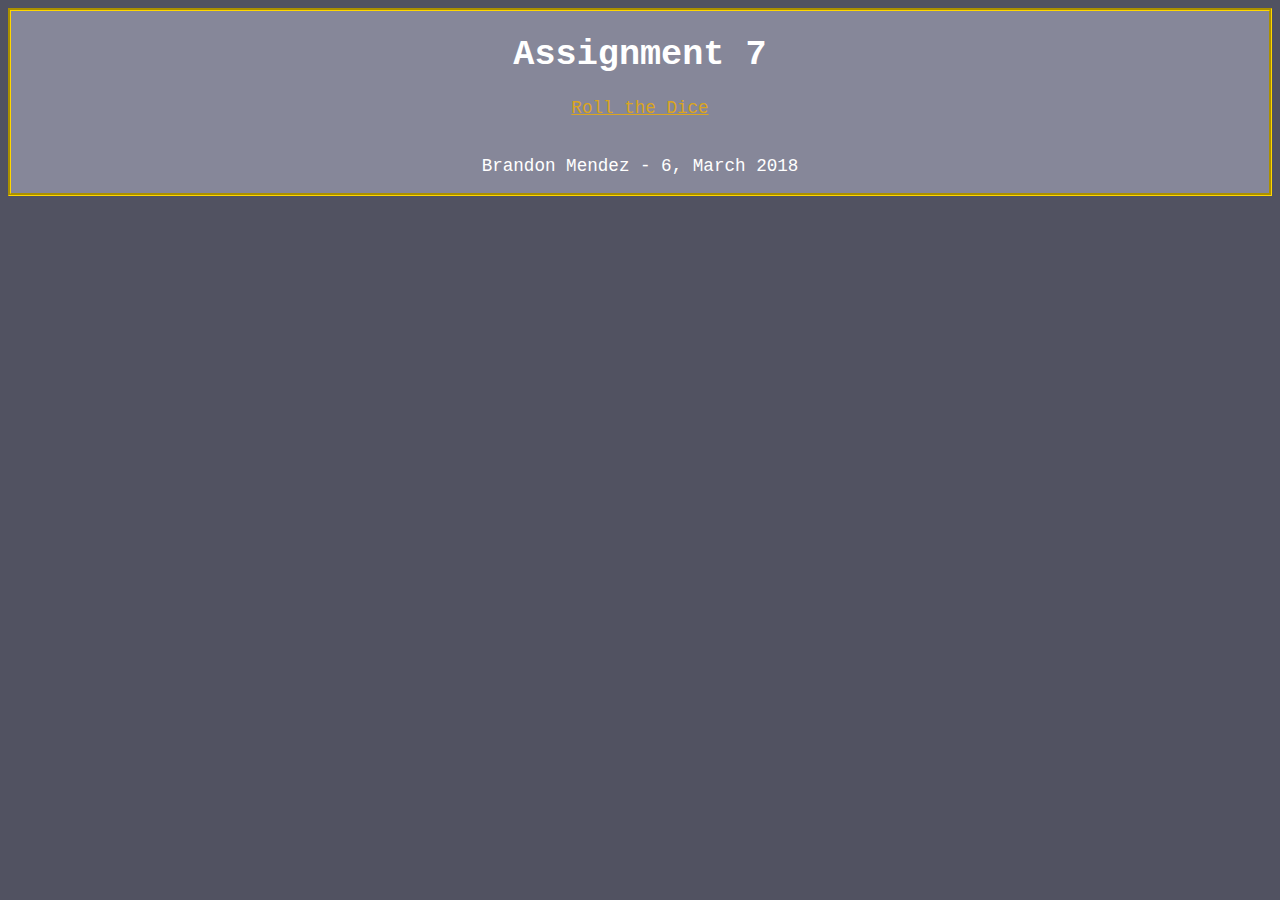
<file: index.html>
<!DOCTYPE html>
<html lang="en">
    <head>
        <title>Assignment 7</title>
        <link rel="stylesheet" type="text/css" href="assignment7Style.css" />
    </head>
    <body>
        <div class="opener">
        <h1>Assignment 7</h1>
            <a href="dice.html">Roll the Dice</a>
        <br><br>
            <p>Brandon Mendez - 6, March 2018</p>
        </div> <!-- Opener Div --> 
    </body>
</html>
</file>
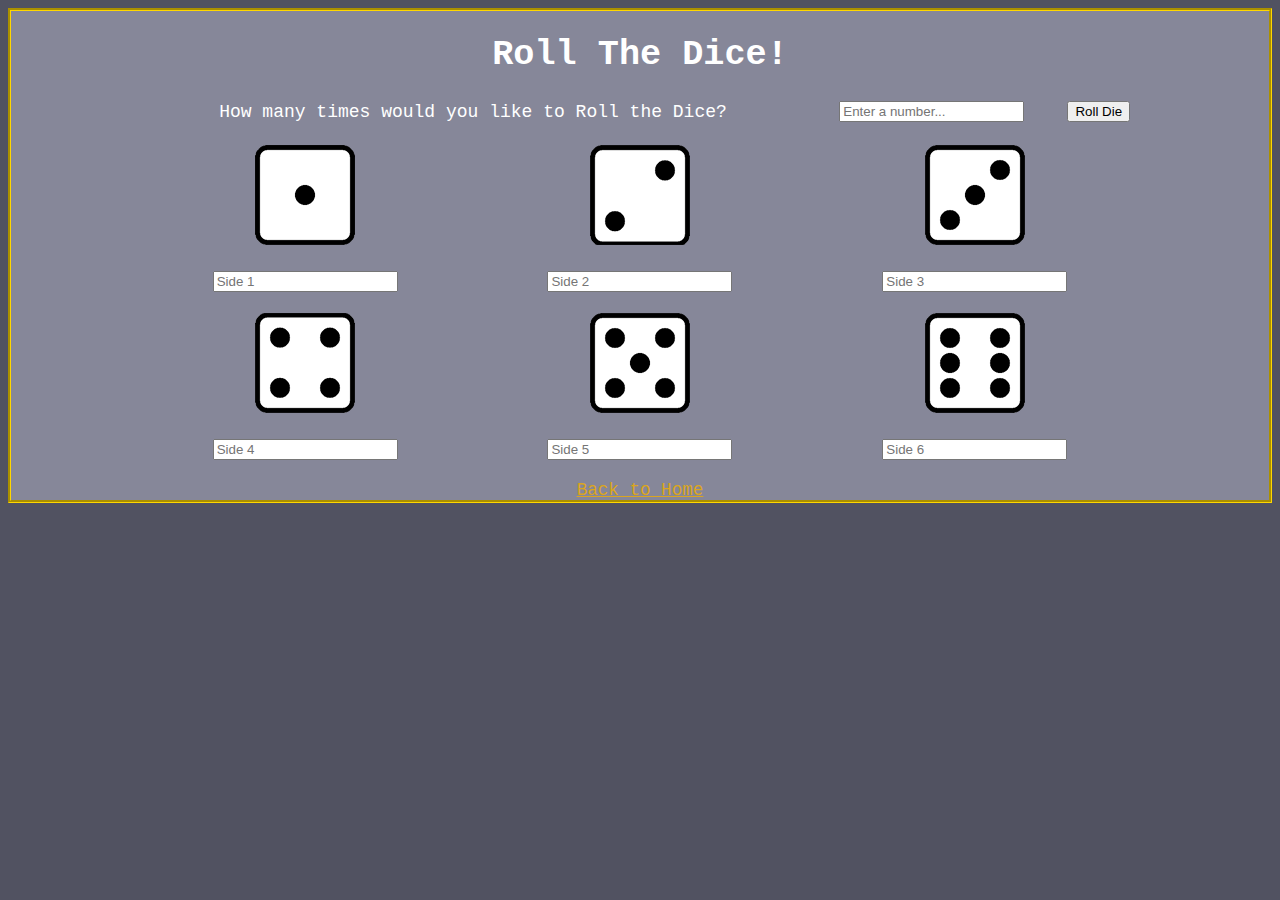
<file: dice.html>
<!DOCTYPE html>
<html lang="en">
    <head>
        <title>Assignment 7</title>
        <link rel="stylesheet" type="text/css" href="assignment7Style.css" />
        <script type="text/javascript" src="assignment7.js"></script>
    </head>
    
    <body>
        <div id="dice">
        <h1 align = "center">Roll The Dice!</h1>
        <table>
            <tr>
                <td>How many times would you like to Roll the Dice?</td>
                <td><input id="rollNumber" type="number" placeholder="Enter a number..."></td>
                <td><input type="button" value="Roll Die" onClick="diceRoll()"></td>
            </tr>
        </table>
        <table>
            <tr>
                <td><img id="dice1" alt="picture" src="dice1.png"></td>
                <td><img id="dice2" alt="picture" src="dice2.png"></td>
                <td><img id="dice3" alt="picture" src="dice3.png"></td>
            </tr>
            <tr>
                <td><input id="side1" type="number" placeholder="Side 1"></td>
                <td><input id="side2" type="number" placeholder="Side 2"></td>
                <td><input id="side3" type="number" placeholder="Side 3"></td>
            </tr>
            <tr>
                <td><img id="dice4" alt="picture" src="dice4.png"></td>
                <td><img id="dice5" alt="picture" src="dice5.png"></td>
                <td><img id="dice6" alt="picture" src="dice6.png"></td>
            </tr>
            <tr>
                <td><input id="side4" type="number" placeholder="Side 4"></td>
                <td><input id="side5" type="number" placeholder="Side 5"></td>
                <td><input id="side6" type="number" placeholder="Side 6"></td>
            </tr>
        </table>
        <div id="left"><a href="index.html">Back to Home</a></div>
        </div> <!-- DICE DIV -->
    </body>
</html>
</file>
<file: assignment7Style.css>
table {
    font-size: 18px;
    width:80%;
    margin-left:auto;
    margin-right:auto;
    border-style:none;
    /* This is how I center the Table, works with most browsers. */
}

td, th {
    padding-bottom: 1em; /* adds space under cells */ 
    border: none;
}

body {
    background: #515261;
    font-family: Courier, monospace; 
    color: #ffffff; 
    font-size: 110%;
}

.opener, #ticket, #dice {
    border-style: groove;
    border-color: gold;
    background-color: #868799;
    text-align: center;
}

/* unvisited link */
a:link {
    color: goldenrod;
}

/* visited link */
a:visited {
    color: floralwhite;
}

/* mouse over link */
a:hover {
    color: darkgoldenrod;
}

/* selected link */
a:active {
    color: lightgoldenrodyellow;
}

#left { 
    text-align: center;
}
</file>
